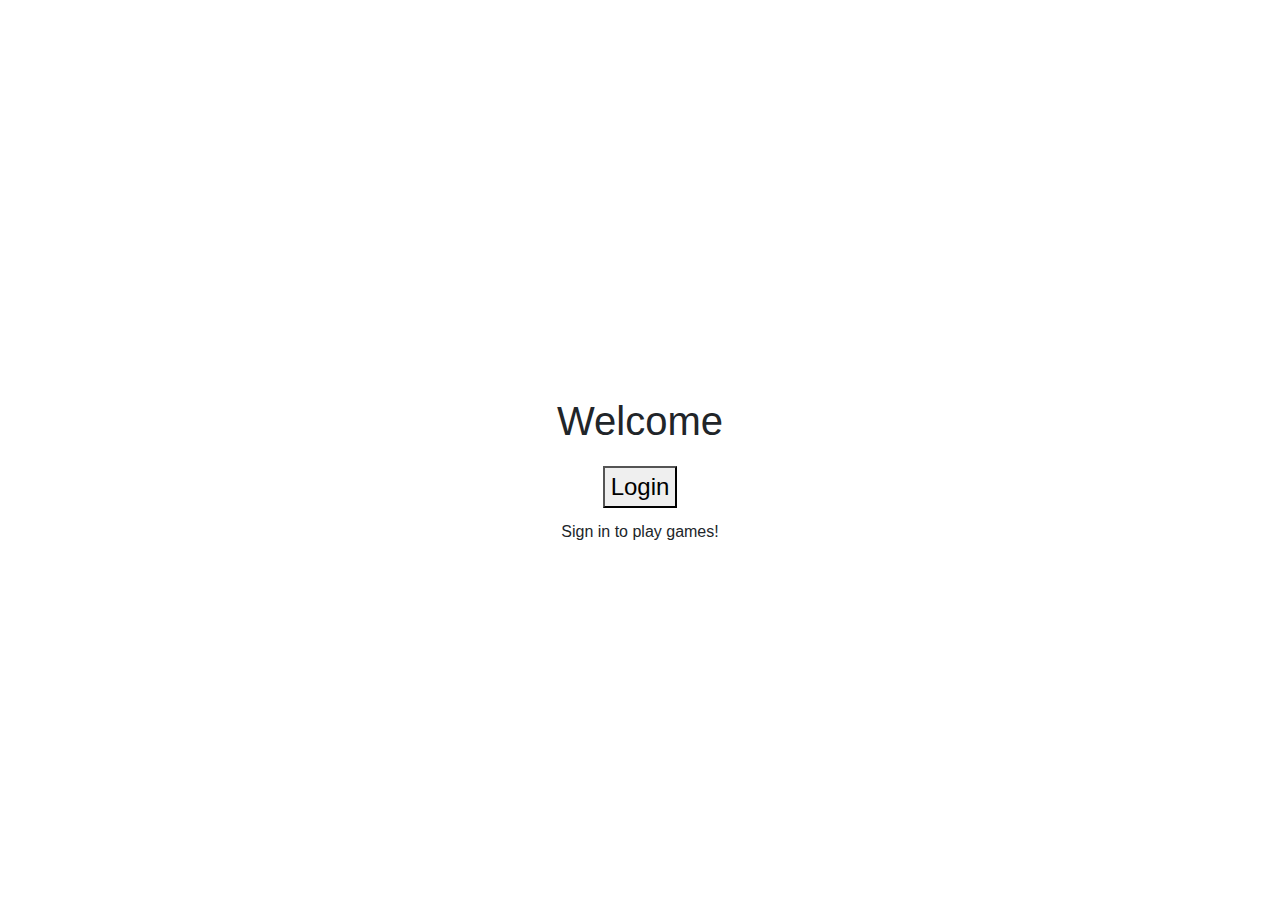
<file: static/index.html>
<!DOCTYPE html>
<html lang="en">
<head>
    <meta charset="UTF-8">

    <link rel="stylesheet" href="https://maxcdn.bootstrapcdn.com/bootstrap/4.0.0/css/bootstrap.min.css"
          integrity="sha384-Gn5384xqQ1aoWXA+058RXPxPg6fy4IWvTNh0E263XmFcJlSAwiGgFAW/dAiS6JXm" crossorigin="anonymous">
    <link rel="shortcut icon" href="#"/>
    <link rel="stylesheet" href="css/index.css">

    <title>DSM Project</title>
</head>
<body>

<div class="hcenter">
    <h1 class="item header">Welcome</h1>
    <button type="button" onclick="login();" class="item">Login</button>
    <p class="item">Sign in to play games!</p>
</div>

<script src="https://code.jquery.com/jquery-3.2.1.slim.min.js"
        integrity="sha384-KJ3o2DKtIkvYIK3UENzmM7KCkRr/rE9/Qpg6aAZGJwFDMVNA/GpGFF93hXpG5KkN"
        crossorigin="anonymous"></script>
<script src="https://cdnjs.cloudflare.com/ajax/libs/popper.js/1.12.9/umd/popper.min.js"
        integrity="sha384-ApNbgh9B+Y1QKtv3Rn7W3mgPxhU9K/ScQsAP7hUibX39j7fakFPskvXusvfa0b4Q"
        crossorigin="anonymous"></script>
<script src="https://maxcdn.bootstrapcdn.com/bootstrap/4.0.0/js/bootstrap.min.js"
        integrity="sha384-JZR6Spejh4U02d8jOt6vLEHfe/JQGiRRSQQxSfFWpi1MquVdAyjUar5+76PVCmYl"
        crossorigin="anonymous"></script>
<script src="js/common.js"></script>
<script src="js/login.js"></script>

</body>
</html>
</file>
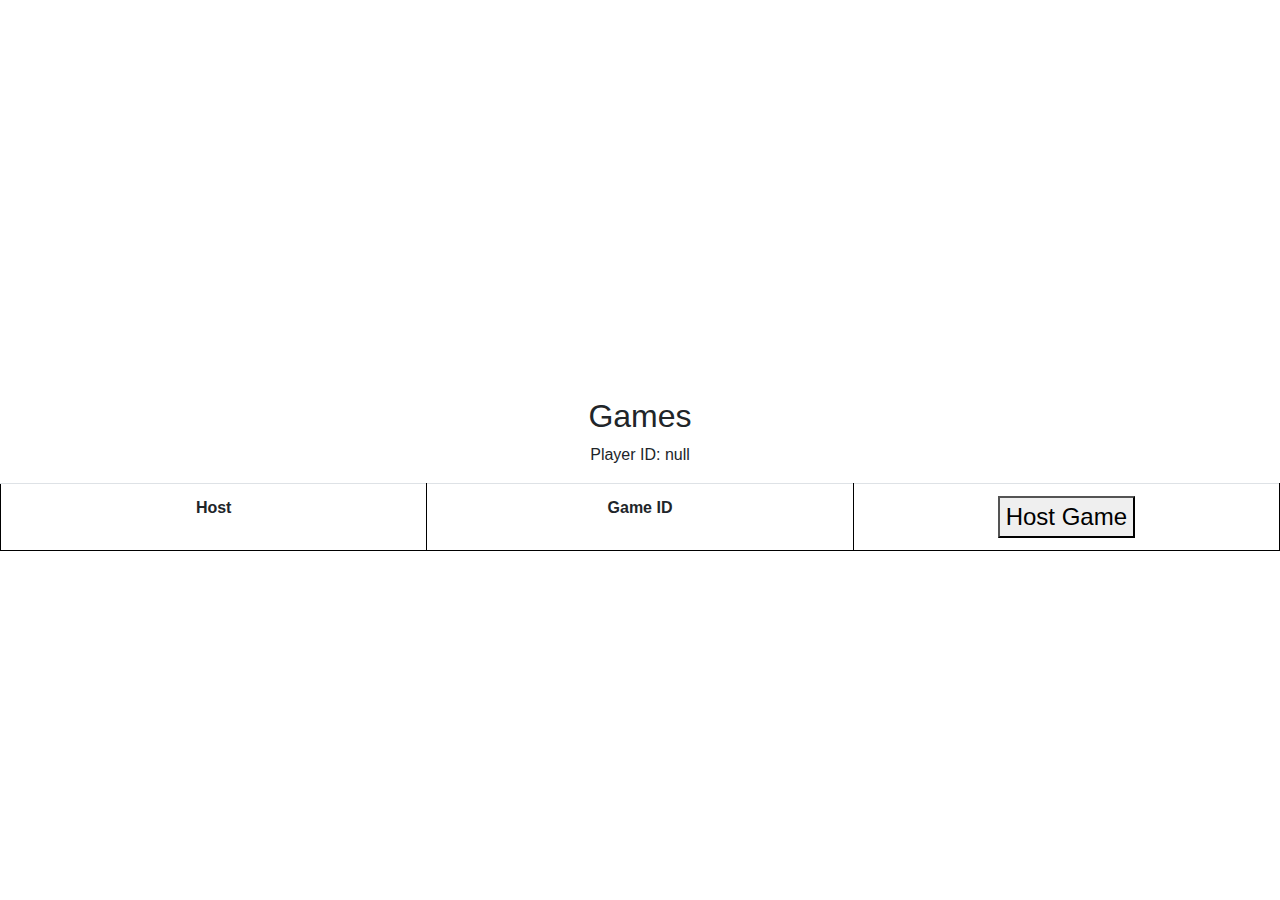
<file: static/games.html>
<!DOCTYPE html>
<html lang="en">
<head>
    <meta charset="UTF-8">

    <link rel="stylesheet" href="https://maxcdn.bootstrapcdn.com/bootstrap/4.0.0/css/bootstrap.min.css"
          integrity="sha384-Gn5384xqQ1aoWXA+058RXPxPg6fy4IWvTNh0E263XmFcJlSAwiGgFAW/dAiS6JXm" crossorigin="anonymous">
    <link rel="shortcut icon" href="#"/>
    <link rel="stylesheet" href="css/index.css">

    <title>Available Games</title>
</head>
<body>

<div class="header hcenter">
    <h2 class="item">Games</h2>
    <p id="playerId"></p>
    <table id="games-table" class="table">
        <tr>
            <th>Host</th>
            <th>Game ID</th>
            <th>
                <button onclick="hostGame();">Host Game</button>
            </th>
        </tr>
    </table>
</div>

<script src="https://code.jquery.com/jquery-3.2.1.slim.min.js"
        integrity="sha384-KJ3o2DKtIkvYIK3UENzmM7KCkRr/rE9/Qpg6aAZGJwFDMVNA/GpGFF93hXpG5KkN"
        crossorigin="anonymous"></script>
<script src="https://cdnjs.cloudflare.com/ajax/libs/popper.js/1.12.9/umd/popper.min.js"
        integrity="sha384-ApNbgh9B+Y1QKtv3Rn7W3mgPxhU9K/ScQsAP7hUibX39j7fakFPskvXusvfa0b4Q"
        crossorigin="anonymous"></script>
<script src="https://maxcdn.bootstrapcdn.com/bootstrap/4.0.0/js/bootstrap.min.js"
        integrity="sha384-JZR6Spejh4U02d8jOt6vLEHfe/JQGiRRSQQxSfFWpi1MquVdAyjUar5+76PVCmYl"
        crossorigin="anonymous"></script>
<script src="js/common.js"></script>
<script src="js/games.js"></script>

</body>
</html>
</file>
<file: static/css/index.css>
html, body {
    width: 100%;
    height: 100%;
}

button {
    font-size: 24px;
}

.hcenter {
    text-align: center;
}

.header {
    padding-top: 30%;
}

.item {
    margin-block-start: 1%;
}

table, td, th {
    margin: auto;
    border-collapse: collapse;
    border: 1px solid black;
}

td, th {
    width: 15%;
}

i {
    font-size: 24px;
}
</file>
